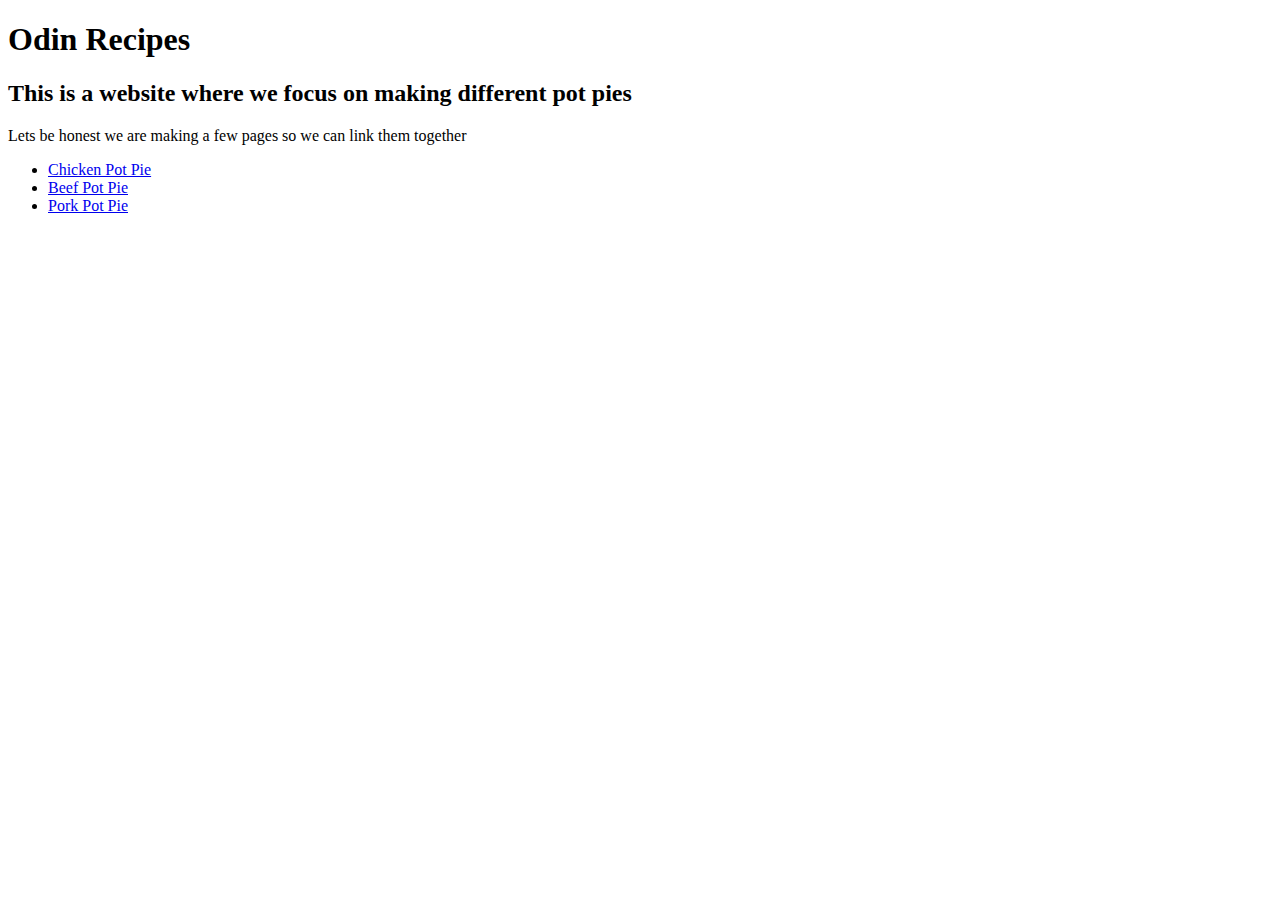
<file: index.html>
<!DOCTYPE html>
<html lang="en">
<head>
    <meta charset="UTF-8">
    <meta http-equiv="X-UA-Compatible" content="IE=edge">
    <meta name="viewport" content="width=device-width, initial-scale=1.0">
    <title>Recipies</title>
</head>
<body>
    <h1>Odin Recipes</h1>
    <h2>This is a website where we focus on making different pot pies</h2>
    <p>Lets be honest we are making a few pages so we can link them together</p>

    <ul>
        <li><a href="./recipes/chickenpie.html">Chicken Pot Pie</a></li>
        <li><a href="./recipes/beefpie.html">Beef Pot Pie</a></li>
        <li><a href="./recipes/porkpie.html">Pork Pot Pie</a></li>
    </ul>
</body>
</html>
</file>
